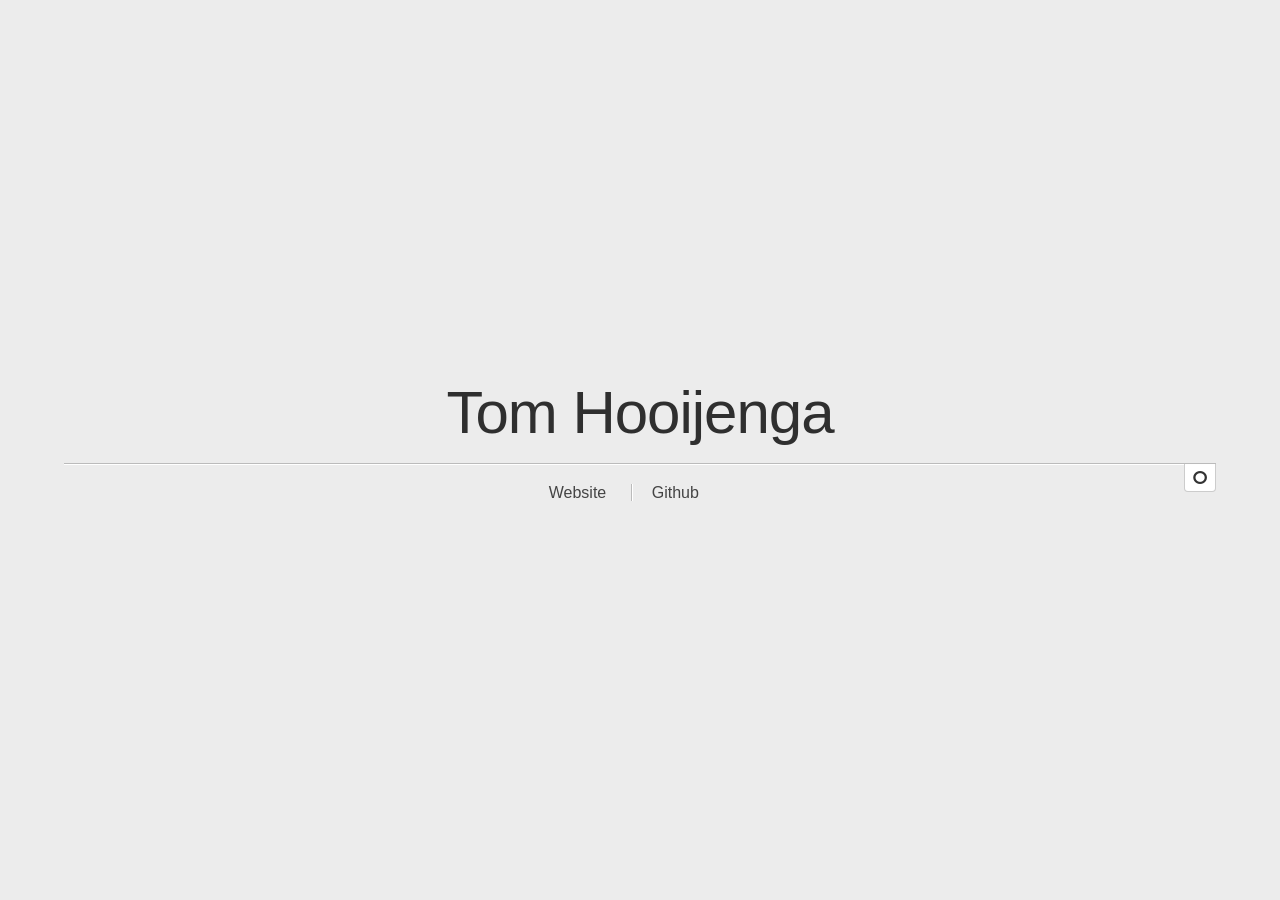
<file: index.html>
<!DOCTYPE html>

<html lang="en">
<head>
    <meta charset="utf-8"/>
    <title>Tom Hooijenga</title>
    <link href="/style/style.css" rel="stylesheet" type="text/css"/>
    <link href="/style/icons.css" rel="stylesheet" type="text/css"/>
    <meta name="viewport" content="width=device-width, initial-scale=1.0">
</head>
<body class="dark">
<div class="container">
    <h1><a href="/">Tom Hooijenga</a></h1>
    <span id="switch" title="Switch to light"><i class="icon-toggle"></i></span>

    <p class="info">
        <a href="https://tomhooijenga.nl/">Website</a>
        <a href="https://github.com/tomhooijenga">Github</a>
    </p>
</div>
<script>
    (function () {
        "use strict";
        var body = document.body,
            toggle = document.getElementById("switch");

        function setTheme(theme) {
            var now = new Date(),
                expire = new Date(now.getFullYear(), now.getMonth() + 1, 1);

            if (theme === "dark") {
                body.classList.remove("dark");
                body.classList.add("light");
                toggle.title = "Switch to dark";
            } else if (theme === "light") {
                body.classList.remove("light");
                body.classList.add("dark");
                toggle.title = "Switch to light";
            }

            document.cookie = "theme=" + theme + "; expire=" + expire + "; path=/";
        }

        var parts = document.cookie.split("theme="),
            theme = parts.pop().split(";").shift();

        setTheme(theme || 'dark');

        toggle.addEventListener("click", function () {
            var theme = body.classList.contains("dark") ? "dark" : "light";

            setTheme(theme);
        });
    })();
</script>
</body>
</html>
</file>
<file: style/style.css>
html {
    font-family: 'Segoe UI', Arial, sans-serif;
    width: 100%;
    height: 100%;
}

body {
    margin: 0;
    width: 100%;
    height: 100%;
    display: flex;
    transition: all .3s linear;
}

.container {
    width: 90%;
    margin: auto;
}

h1 {
    margin: 0;
    font-size: 60px;
    font-weight: 200;
    line-height: 1;
    letter-spacing: -1px;
    padding-bottom: 20px;
    text-align: center;
    transition: all .3s linear;
}

h1 a {
    color: inherit;
}

h1 a:hover {
    text-decoration: none;
}

#switch {
    border-radius: 0 0 4px 4px;
    display: inline-block;
    float: right;
    border: 1px solid;
    border-top: none;
    padding: 5px 4px 4px;
    cursor: pointer;
}

.info {
    text-align: center;
    margin-top: 20px;
}

a {
    text-decoration: none;
    padding: 0 20px;
}

a:hover {
    text-decoration: underline;
}

.info {
    transition: all .3s linear;
}

/* DARK */
body.dark {
    background: #2f2f2f;
}

.dark h1 {
    color: #c6c6c6;
    border-bottom: 1px solid #121212;
    box-shadow: rgba(255, 255, 255, 0.07) 0 1px 0;
}

.dark #switch {
    background: rgba(255, 255, 255, 0.07);
    border-color: rgba(0, 0, 0, 0.5);
    color: rgba(0, 0, 0, 0.8);
    text-shadow: rgba(255, 255, 255, 0.08) 0 1px 0;
}

.dark #switch:hover {
    color: #eee;
    text-shadow: #000 0 1px 0;
}

.dark #switch .icon-toggle:before {
    content: '\f111';
}

.dark #switch:hover .icon-toggle:before {
    content: '\f10c'
}

.dark .info a {
    color: #bfbfbf;
    box-shadow: rgba(255, 255, 255, 0.07) 1px 0 0 inset;
    border-left: 1px solid #121212;
}

.dark .info a:first-child {
    border-left: none;
    box-shadow: none;
}

/* LIGHT */
body.light {
    background: #ececec;
}

.light h1 {
    color: #2f2f2f;
    box-shadow: white 0 1px 0;
    border-bottom: 1px solid #bbbbbb;
}

.light #switch {
    background: white;
    border-color: rgba(0, 0, 0, 0.2);
    color: rgba(0, 0, 0, 0.8);
    text-shadow: white 0 1px 0;
}

.light #switch:hover {
    color: #000;
    color: rgba(0, 0, 0, 0.8);
    text-shadow: rgba(255, 255, 255, 0.08) 0 1px 0;
}

.light #switch .icon-toggle:before {
    content: '\f10c';
}

.light #switch:hover .icon-toggle:before {
    content: '\f111';
}

.light .info a {
    color: #444444;
    box-shadow: inset 1px 0 0 #ffffff;
    border-left: 1px solid #bbbbbb;
}

.light .info a:first-child {
    border-left: none;
    box-shadow: none;
}
</file>
<file: style/icons.css>
@font-face {
  font-family: 'icons';
  src: url("font/icons.eot?76079091");
  src: url("font/icons.eot?76079091#iefix") format('embedded-opentype'), url("font/icons.woff?76079091") format('woff'), url("font/icons.ttf?76079091") format('truetype'), url("font/icons.svg?76079091#icons") format('svg');
  font-weight: normal;
  font-style: normal;
}
[class^="icon-"]:before,
[class*=" icon-"]:before {
  font-family: 'icons';
  font-style: normal;
  font-weight: normal;
  speak: none;
  display: inline-block;
  text-decoration: inherit;
  width: 1em;
  margin-right: 0.2em;
  text-align: center;
  font-variant: normal;
  text-transform: none;
  line-height: 1em;
  margin-left: 0.2em;
}

.icon-light:before { content: '\f10c'; } /* '' */
.icon-dark:before { content: '\f111'; } /* '' */
</file>
